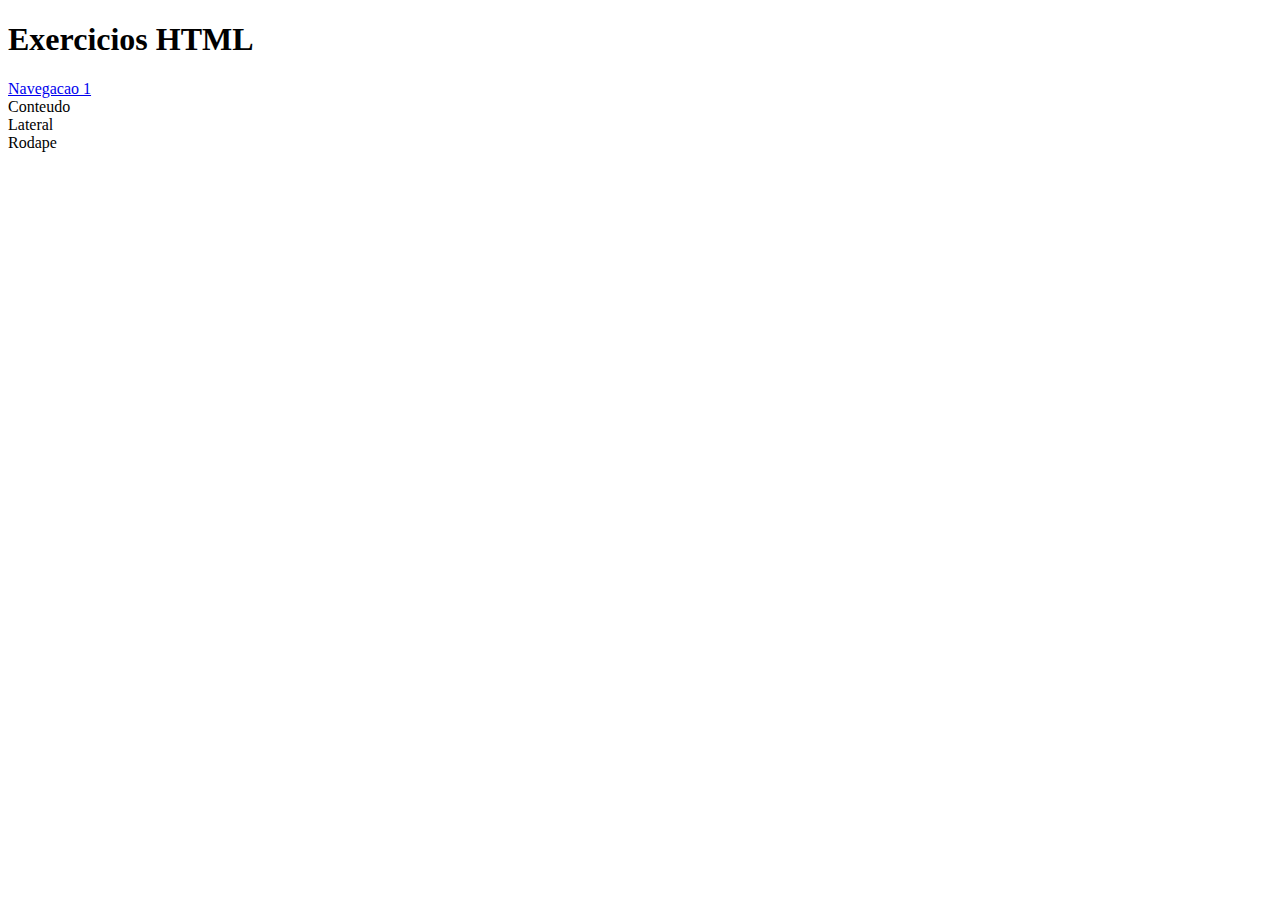
<file: html/anatomiaHtml.html>
<!doctype html>
<html>
    <head>
        <meta charset="utf-8"> <!--Charset significa o tipo de caractere q vai estar sendo usado na sua pagina-->
        <title>Anatomia HTML</title> <!--Aqui coloca coisas n visuais com execao do titulo, importar um css, ou referencia pra algum arquivo javascript-->

        <!-- <link rel="stylesheet" href="style.css">  A tag link vai importar arquivos, tem seus atalhos se vc so digitar link-->
        <!-- <script src=""></script>  Aqui vai importar um arquvio JS interno ou externo-->

    </head>
    <body>
        <!--Pode organizar sua pagina, cabecalho, conteudo, menu, etc-->
        <header>
            <h1> <!--Representa o cabecalho mais importante-->
                Exercicios HTML
            </h1>
        </header>
        <nav>
            <a href="/">Navegacao 1</a> <!--O link e a tag a-->
        </nav> <!--Tag de navegacao-->
        <section id="conteudo">
            Conteudo
        </section> <!--No id ta falando q essa section representa o conteudo da pagina-->
        <aside>
            Lateral
        </aside><!-- Barra lateral-->
        <footer>
            Rodape
        </footer> <!--Rodape da pagina--> <!--Tag semantica, que serve pra dizer oq vc ta tentando fazer no trecho HTML-->
    </body>
</html>

<!--TAG FILHA:  HEAD E BODY-->
<!--CSS decide o posicionamento-->
</file>
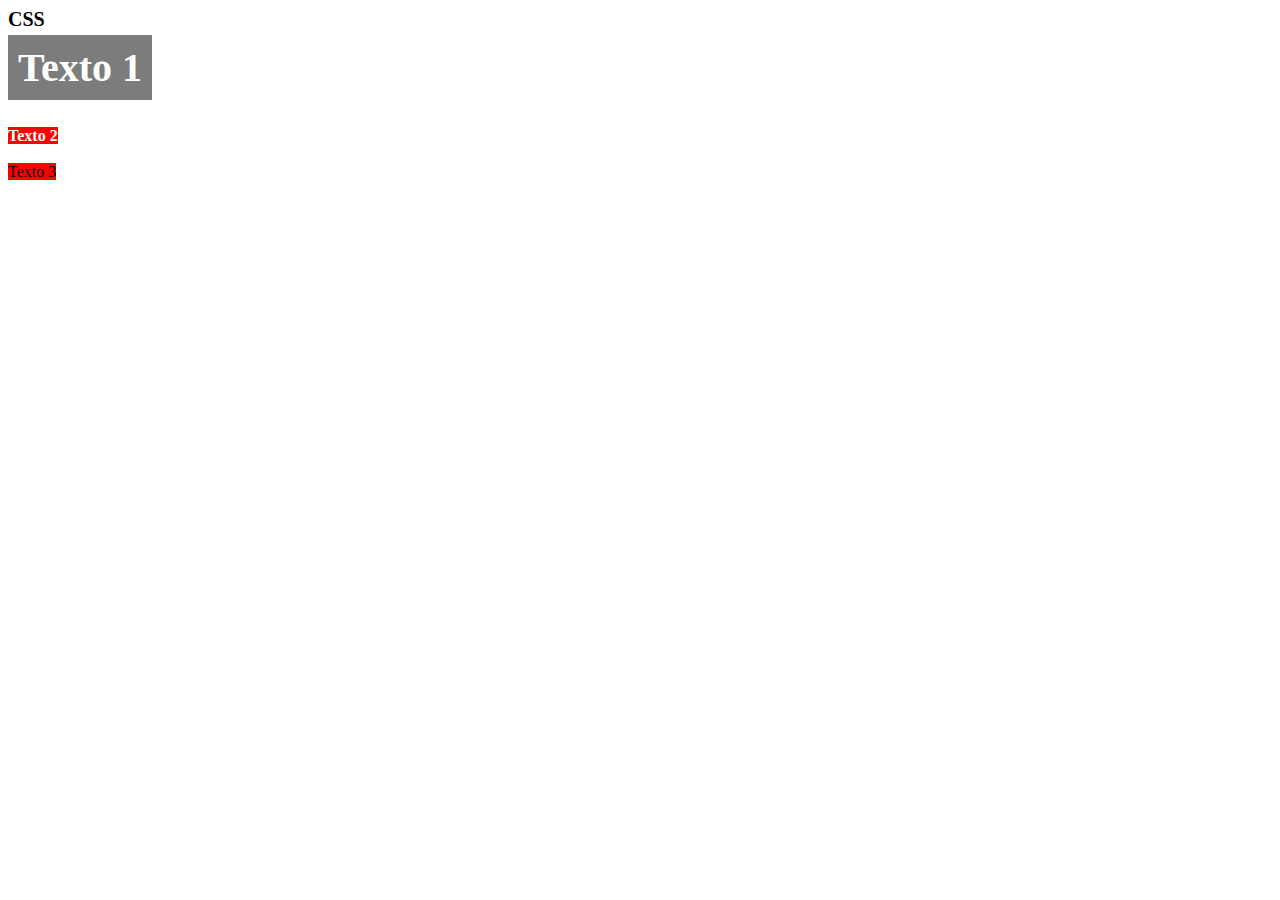
<file: html/poucoDeCss.html>
<html>
    <head>
        <title>Um Pouco de CSS</title>
        <link rel="stylesheet" href="poucoDeCss.css"> <!--Faz referencia a o arquivo CSS-->
        <style>
            h1{         /*Pode colocar , e mais alguma coisa*/
                        /*display: none;  --- Todos os h1 da pagina vao sumir*/
                        /* background: red;  --- Define a cor do fundo*/
                        /*position: absolute; --- Define a posicao do h1 como absoluta tendo 400px de cima e 400px de distancia
                        top: 400px;
                        right: 400px;
                        */
                font-size: 20px; /*Define o tamanho da fonte*/
            }

            .fundoVermelho { /*Classe CSS, tu cria uam classe com .*/
                background-color: red;
            }

            .negrito{
                font-weight: bold;
            }

            .branco{
                color: white;
            }
        </style> <!--Codigos CSS-->
    </head>
    <body>
        <h1>CSS</h1>
        <span id="textoPrincipal">Texto 1</span><br><br><br>
        <span class="fundoVermelho negrito branco">Texto 2</span><br><br>
        <span class="fundoVermelho" wm-atrib>Texto 3</span>
    </body>
</html>

<!--o wb-atrib e um atributo-->

<!--Notacao ponto (.class), serve tambem para fazer buscas por uma classe
tipo no browser no console tu pode usar document.querySelectorALL('.fundoVermelho')
para achar todos elemntos com fundo vermelho
-->

<!--document.querySelector('[wm-atrib]')  --- com isso consegue-se achar o atributo personalizado com JS-->
</file>
<file: html/poucoDeCss.css>
#textoPrincipal{ /*Para se referenciar a um ID usa-se o #*/
    font-size: 40px;
    font-weight: bold;
    color: white;
    padding: 10px;
    background: rgb(124, 124, 124);
}
</file>
